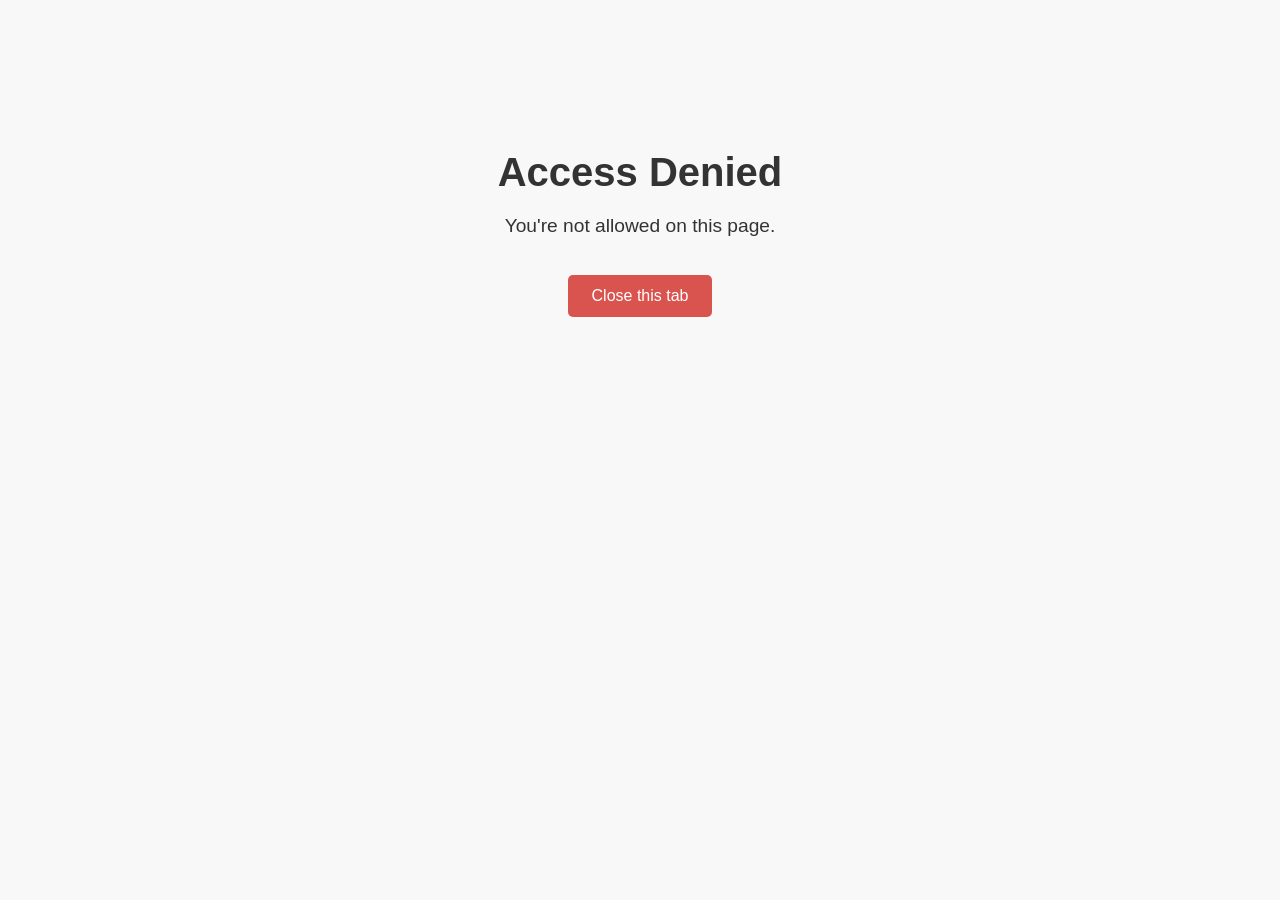
<file: notallowed.html>
<!DOCTYPE html>
<html lang="en">
<head>
  <meta charset="UTF-8" />
  <meta name="viewport" content="width=device-width, initial-scale=1" />
  <title>Access Denied</title>
  <style>
    body {
      font-family: Arial, sans-serif;
      max-width: 600px;
      margin: 150px auto;
      text-align: center;
      background: #f8f8f8;
      color: #333;
    }
    h1 {
      font-size: 2.5em;
      margin-bottom: 0.5em;
    }
    p {
      font-size: 1.2em;
      margin-bottom: 2em;
    }
    button {
      background-color: #d9534f;
      color: white;
      border: none;
      padding: 12px 24px;
      font-size: 1em;
      cursor: pointer;
      border-radius: 5px;
    }
    button:hover {
      background-color: #c9302c;
    }
  </style>
</head>
<body>
  <h1>Access Denied</h1>
  <p>You're not allowed on this page.</p>
  <button onclick="closeTab()">Close this tab</button>

  <script>
    function closeTab() {
      window.open('', '_self'); // some browsers require this line
      window.close();
      // If window.close() fails (likely), show a message
      setTimeout(() => alert("Unable to close this tab automatically. Please close it manually."), 500);
    }
  </script>
</body>
</html>
</file>
